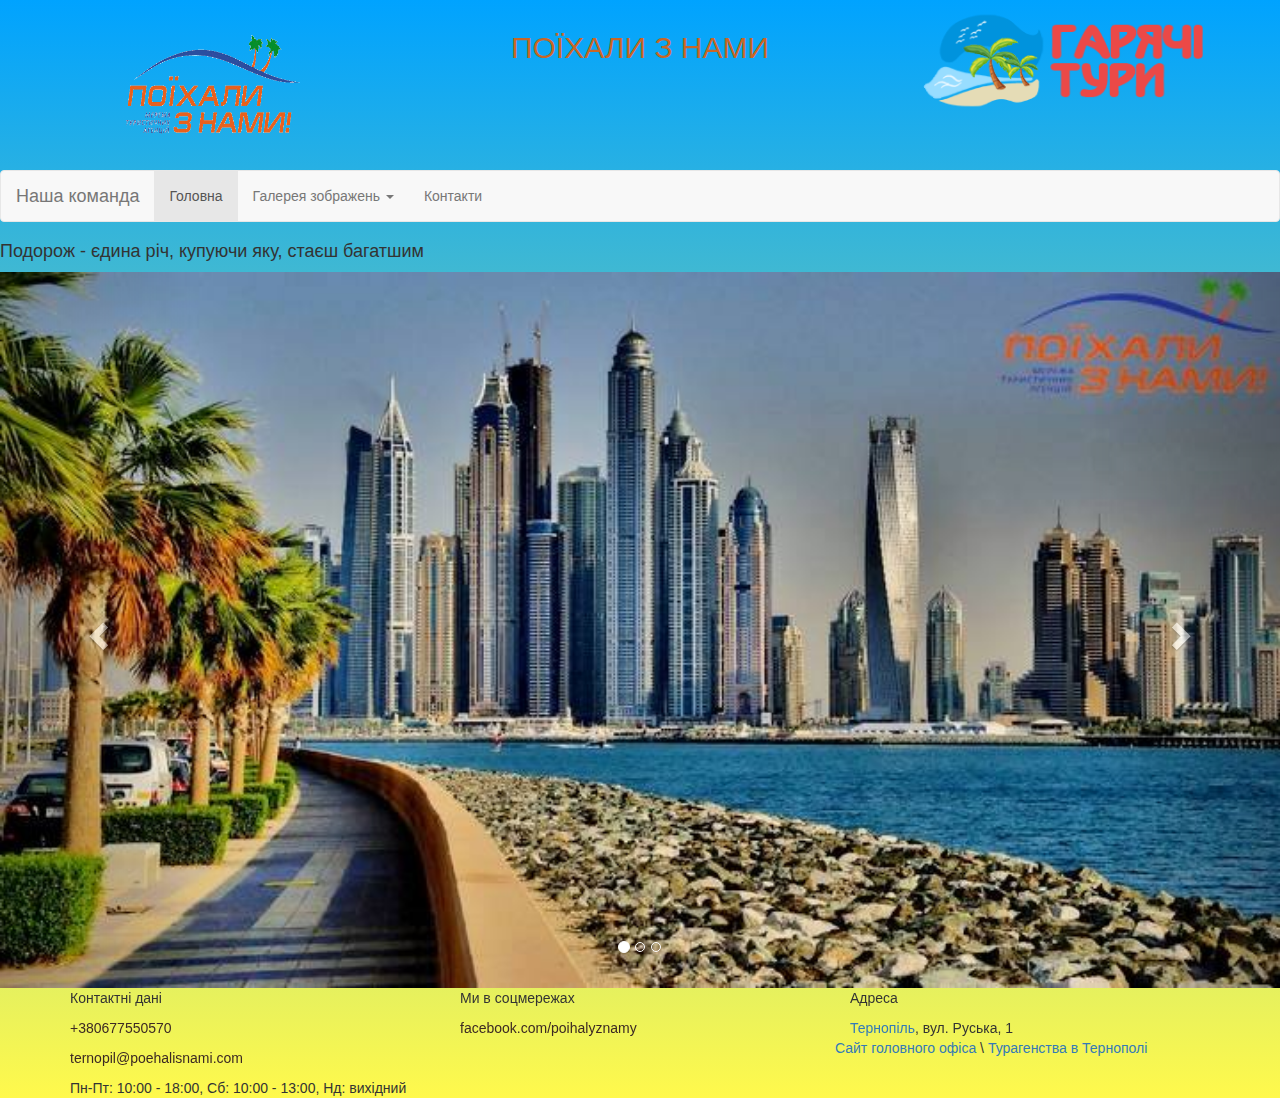
<file: index.html>
<!DOCTYPE html>
<html lang="en">
<head>
  <meta charset="utf-8">
    <title>Поїхали з нами</title>
    <link href="https://fonts.googleapis.com/css?family=Open+Sans|PT+Sans:700" rel="stylesheet">
       <link rel="stylesheet" href="style.css"> 
	   <meta name="viewport" content="width=device-width, initial-scale=1">
  <link rel="stylesheet" href="https://maxcdn.bootstrapcdn.com/bootstrap/3.3.7/css/bootstrap.min.css">
  <script src="https://ajax.googleapis.com/ajax/libs/jquery/3.3.1/jquery.min.js"></script>
  <script src="https://maxcdn.bootstrapcdn.com/bootstrap/3.3.7/js/bootstrap.min.js"></script>
</head>
<body>
<header>
<div class="flex-container">
 <div><img src="log.gif" alt="" height="150" width="200" ></div>
 <div class="brand">Поїхали з нами</div>
  <div><img src="logo_mobile.png" alt="" height="100" width="300" ></div> 
  
  </div>
<nav class="navbar navbar-default ">
  <div class="container-fluid">
    <div class="navbar-header">
	<button type="button" class="navbar-toggle collapsed" data-toggle="collapse" data-target="#bs-example-navbar-collapse-1" aria-expanded="false">
        <span class="sr-only">Toggle navigation</span>
        <span class="icon-bar"></span>
     </button>
      <a class="navbar-brand" href="nashakomanda.html">Наша команда</a>
    </div>
    <ul class="nav navbar-nav">
      <li class="active"><a href="#">Головна</a></li>
      <li class="dropdown"><a class="dropdown-toggle" data-toggle="dropdown" href="#">Галерея зображень <span class="caret"></span></a>
        <ul class="dropdown-menu">
          <li><a href="galareja tyr.html">Туреччина</a></li>
          <li><a href="egupet.html">Єгипет</a></li>
         </ul>
      </li>
		<li><a href="#contact">Контакти</a></li>
    </ul>
  </div>
</nav>
 </header>

  <h4>Подорож - єдина річ, купуючи яку, стаєш багатшим</h4>  
  <div id="myCarousel" class="carousel slide" data-ride="carousel">
    <!-- Indicators -->
    <ol class="carousel-indicators">
      <li data-target="#myCarousel" data-slide-to="0" class="active"></li>
      <li data-target="#myCarousel" data-slide-to="1"></li>
      <li data-target="#myCarousel" data-slide-to="2"></li>
    </ol>

    <!-- Wrapper for slides -->
    <div class="carousel-inner">
      <div class="item active">
        <img src="dubaj.jpg" alt="dubaj" style="width:100%;">
      </div>

      <div class="item">
        <img src="dubaj1.jpg" alt="dubaj1" style="width:100%;">
      </div>
    
      <div class="item">
        <img src="dubaj2.jpg" alt="dubaj2" style="width:100%;">
      </div>
    </div>

    <!-- Left and right controls -->
    <a class="left carousel-control" href="#myCarousel" data-slide="prev">
      <span class="glyphicon glyphicon-chevron-left"></span>
      <span class="sr-only">Previous</span>
    </a>
    <a class="right carousel-control" href="#myCarousel" data-slide="next">
      <span class="glyphicon glyphicon-chevron-right"></span>
      <span class="sr-only">Next</span>
    </a>
  </div>
</div>

 <footer id="contact">
		<div class="container">
			<div class="row">
				<div class="col-lg-4 col-md-4">
					<p class="footer-head">Контактні дані</p>
					<p class="footer-desc"><a href="tel:+380677550570">+380677550570</a></p>
					
					<p class="footer-desc"><a href="ternopil@poehalisnami.com">ternopil@poehalisnami.com</a></p>
				</div>
				<div class="col-lg-4 col-md-4">
					<p class="footer-head">Ми в соцмережах</p>
					<p class="footer-desc"><a target="_blank" href="https://www.facebook.com/poihalyznamy/"> facebook.com/poihalyznamy </a></p>
				</div>
				<div class="col-lg-4 col-md-4">
					<p class="footer-head">Адреса</p>
					<div class="bold">
                <a href="https://www.poehalisnami.ua/office/ternopol">Тернопіль</a>, вул. Руcька, 1	</div>
				</div>
					<div class="breadcrambs breadcrambs_mod"><span>
                    <a href="http://www.poehalisnami.ua/">Сайт головного офіса</a>
					<span> \ </span>        
					<a href="http://www.poehalisnami.ua/office/ternopol">Турагенства в  Тернополі</a>

					</div>
			</div>
	 <div class="media-body">
            <span class="blue">Пн-Пт:</span>
            10:00 - 18:00,
            <span class="blue">Сб:</span>
            10:00 - 13:00,
            <span class="blue">Нд:</span>
            вихідний
        </div>
    </div>
       
    </div>	
		</div>
	</footer>
 
	
  </body>
</html>
</file>
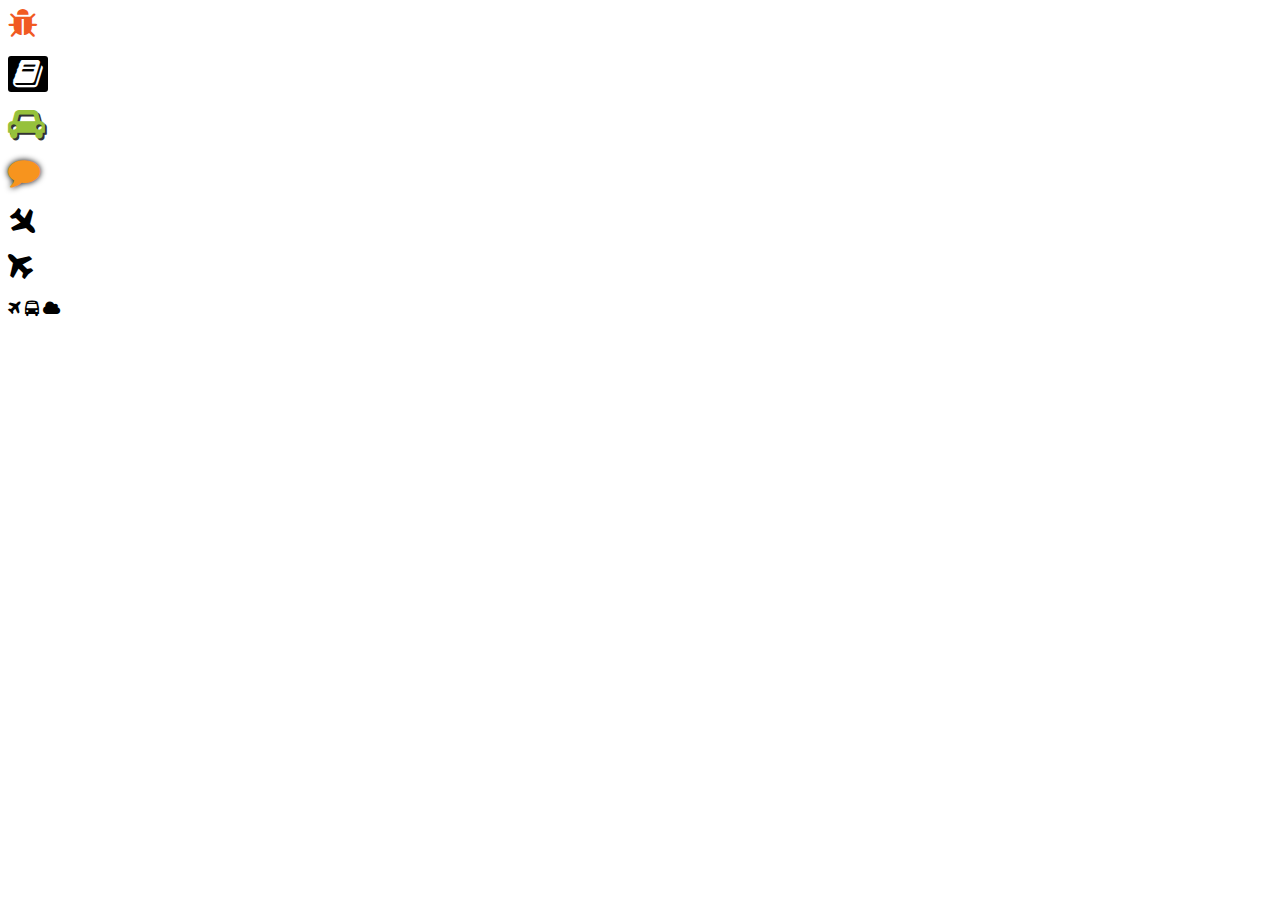
<file: ikona/index.html>
﻿<html>
 <head>
  <meta charset="utf-8">
  <title>Font Awesome</title>
	<link rel="stylesheet" href="//maxcdn.bootstrapcdn.com/font-awesome/4.7.0/css/font-awesome.min.css">
   <style>
   .fa-bug { color: #f15a22; }
   .fa-book {
    background: #000; /* Чёрный цвет фона */
    padding: 2px 5px; /* Поля */
    border-radius: 3px; /* Радиус скругления */
   }
   .fa-car {
    color: #96c13c; /* Цвет иконки */
    text-shadow: 2px 2px 0 #333; /* Резкая тень под иконкой */
   }
   .fa-comment {
    color: #f7941e; /* Цвет иконки */
    text-shadow: 0 0 6px #000; /* Размытая тень */
   }
  </style>
 </head>
 <body>
 <p><i class="fa fa-bug fa-2x"></i></p>
  <p><i class="fa fa-book fa-2x fa-inverse"></i></p>
  <p><i class="fa fa-car fa-2x"></i></p>
  <p><i class="fa fa-comment fa-2x"></i></p>
   <p><i class="fa fa-plane fa-rotate-90 fa-2x"></i></p>
  <p><i class="fa fa-plane fa-flip-horizontal fa-2x"></i></p>
  <i class="fa fa-plane"></i>
  <i class="fa fa-bus"></i>
	 <i class="fa fa-cloud"></i>
	 </body>
</html>
</file>
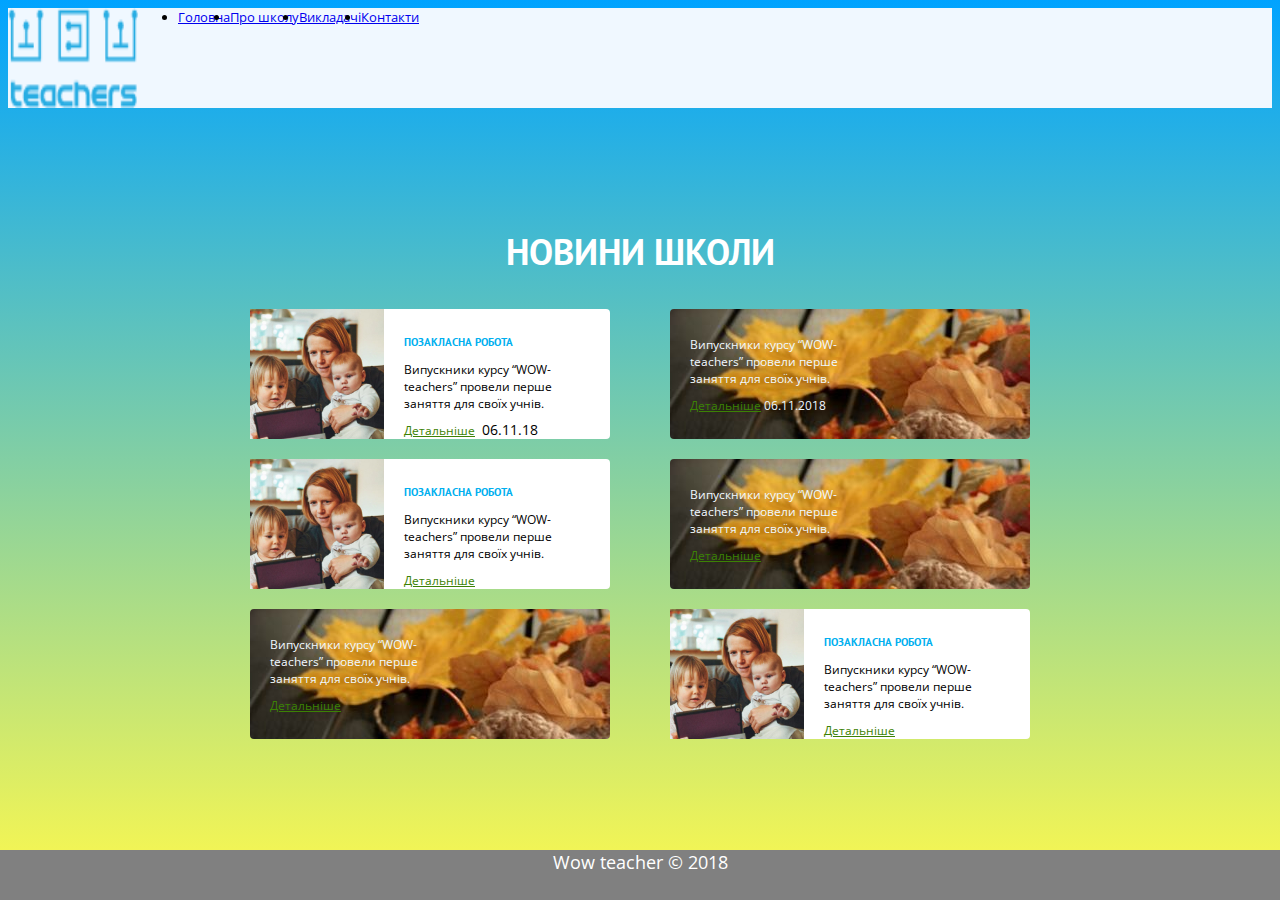
<file: newunu/index.html>
<!DOCTYPE html>
<html>
  <head>
    <title>Новини школи</title>
    <link href="https://fonts.googleapis.com/css?family=Open+Sans|PT+Sans:700" rel="stylesheet">
   <link rel="stylesheet" href="//maxcdn.bootstrapcdn.com/font-awesome/4.7.0/css/font-awesome.min.css"><link rel="stylesheet" href="https://use.fontawesome.com/releases/v5.5.0/css/all.css" integrity="sha384-B4dIYHKNBt8Bc12p+WXckhzcICo0wtJAoU8YZTY5qE0Id1GSseTk6S+L3BlXeVIU" crossorigin="anonymous">
    
    <link rel="stylesheet" href="style.css"> 
  </head>
  <body>	
 <header > 
 <nav class="flex-container">	
        <img src="logo-wowt.png" alt="" width="130" height="100">
        <ul></ul>
       <li> <a href='#'>Головна</a></li>
        <li> <a href='#'>Про школу</a></li>
         <li> <a href='#'>Викладачі</a></li>
         <li> <a href='#'>Контакти</a></li>
        </nav>
		</header>
     <section class="news-wrapper">
	  
      <h1>Новини школи</h1>
	 
      <article class="clearfix">
        <div class="image-holder"><img src="teacher-with-pupils.jpg" alt="" width="134" height="130"></div>
        <div class="content-holder">
          <h3>Позакласна робота</h3>
          <p>Випускники курсу “WOW-teachers” провели перше заняття для своїх учнів. 
            <a href="#" class="show-more">Детальніше</a>
          <span> <i class="fa fa-clock"></i></span><span> 06.11.18</span>
          </p>
        </div>
        </article>
      <article class="clearfix ar3">
        <div class="content-holder">
          <p class="text2">Випускники курсу “WOW-teachers” провели перше заняття для своїх учнів. 
            <a href="#" class="show-more">Детальніше</a> 06.11.2018
            <i class="fas fa-chalkboard-teacher"></i>
          </p>
        </div>
        </article>			
      <article class="clearfix">
        <div class="image-holder"><img src="teacher-with-pupils.jpg" alt="" width="134" height="130"></div>
        <div class="content-holder">
          <h3>Позакласна робота</h3>
          <p>Випускники курсу “WOW-teachers” провели перше заняття для своїх учнів. 
            <a href="#" class="show-more">Детальніше</a>
            <i class="fa-clock-o"></i>
          </p>
        </div>
      </article>
      <article class="clearfix ar3">
      <div class="image-holder"></div>
      <div class="content-holder">
        <p class="text2">Випускники курсу “WOW-teachers” провели перше заняття для своїх учнів. 
          <a href="#" class="show-more">Детальніше</a>
          <i class="fa-clock-o"></i>
        </p>
      </div>
    </article>
      <article class="clearfix ar4">
        <div class="image-holder"></div>
        <div class="content-holder">
          <p class="text2">Випускники курсу “WOW-teachers” провели перше заняття для своїх учнів. 
            <a href="#" class="show-more">Детальніше</a>
            <i class="fa-clock-o"></i>
          </p>
        </div>
      </article>
      <article class="clearfix ar2">
        <div class="image-holder"><img src="teacher-with-pupils.jpg" alt="" width="134" height="130"></div>
        <div class="content-holder">
          <h3>Позакласна робота</h3>
          <p>Випускники курсу “WOW-teachers” провели перше заняття для своїх учнів. 
            <a href="#" class="show-more">Детальніше</a>
            <i class="fa-clock-o"></i>
          </p>
        </div>
      </article>
	
    </section>
	<nav class="footer"> Wow teacher © 2018</nav>
  </body>
</html>
</file>
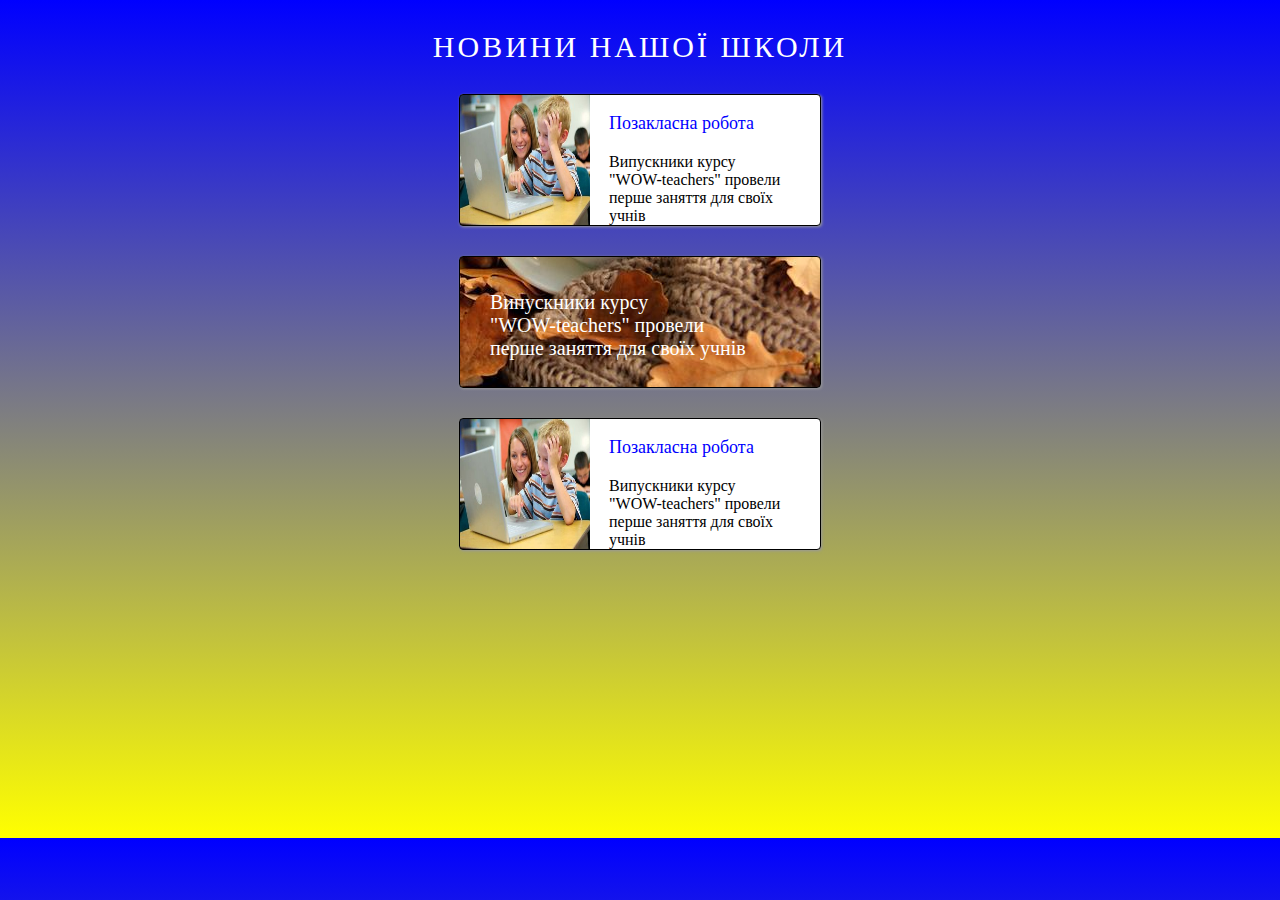
<file: новини/index.html>
<!doctype html>
<html>
	<head>
		<meta charset="utf-8">
		<title>	Новини нашої школи	</title>
		
		<style>
			
			.uppercase {
				text-transform: uppercase;
				letter-spacing: 3px;
				text-align: center;
				color: white;
				font-family:"Open Sans";
				font-size: 30px;
			}
			div  {
				width: 360px;
				height: 130px;
				border: solid 1px black;
				margin: 30px;
				margin-left:auto;
				margin-right: auto;
				background-color:white;
				border-radius:4px;
				box-shadow: 1px 1px 3px #999999;
				
			
					}
			.blue {
				color: blue;
				font-family:"PT Sans";
				font-size: 18px;
				}
			#grad1 {
				height: 800px;
				background-color: blue; 
				background-image: linear-gradient(blue, yellow);
				}
			#example2 {
				background-image: url(osin2.jpg);
				background-position: right bottom, left top;
								
				}
			#example1 {
				background-image: url(sckool.jpg);
				background-repeat: no-repeat;
				background-size:130px 134px;				
				}
			.blok1 {
				font-family:"Pt Sans";
				color:white;
				font-size: 20px;
			}
			.p2 {
			padding:14px 30px 25px ;
			}
			.p1 {
			padding:0px 15px 1px 149px;
			}
			.blue1 {
				color: black;
				font-family:"PT Sans";
				font-size: 16px;
				}
			
		</style>
		
	</head>

	<body id="grad1">
	<p class="uppercase">Новини нашої школи</p>
	
		<div id="example1" ><p class="blue p1">Позакласна робота</p>
		<p class="blue1 p1">Випускники курсу<br> "WOW-teachers" провели<br> перше заняття для своїх учнів
		</p>
		
		</div>
		<div id="example2">
		<p class="blok1 p2">Випускники курсу<br> "WOW-teachers" провели<br> перше заняття для своїх учнів
		</p>
		</div>
		<div id="example1" ><p class="blue p1">Позакласна робота</p>
		<p class="blue1 p1">Випускники курсу<br> "WOW-teachers" провели<br> перше заняття для своїх учнів
		</p>
		
	</body>
	</html>
</file>
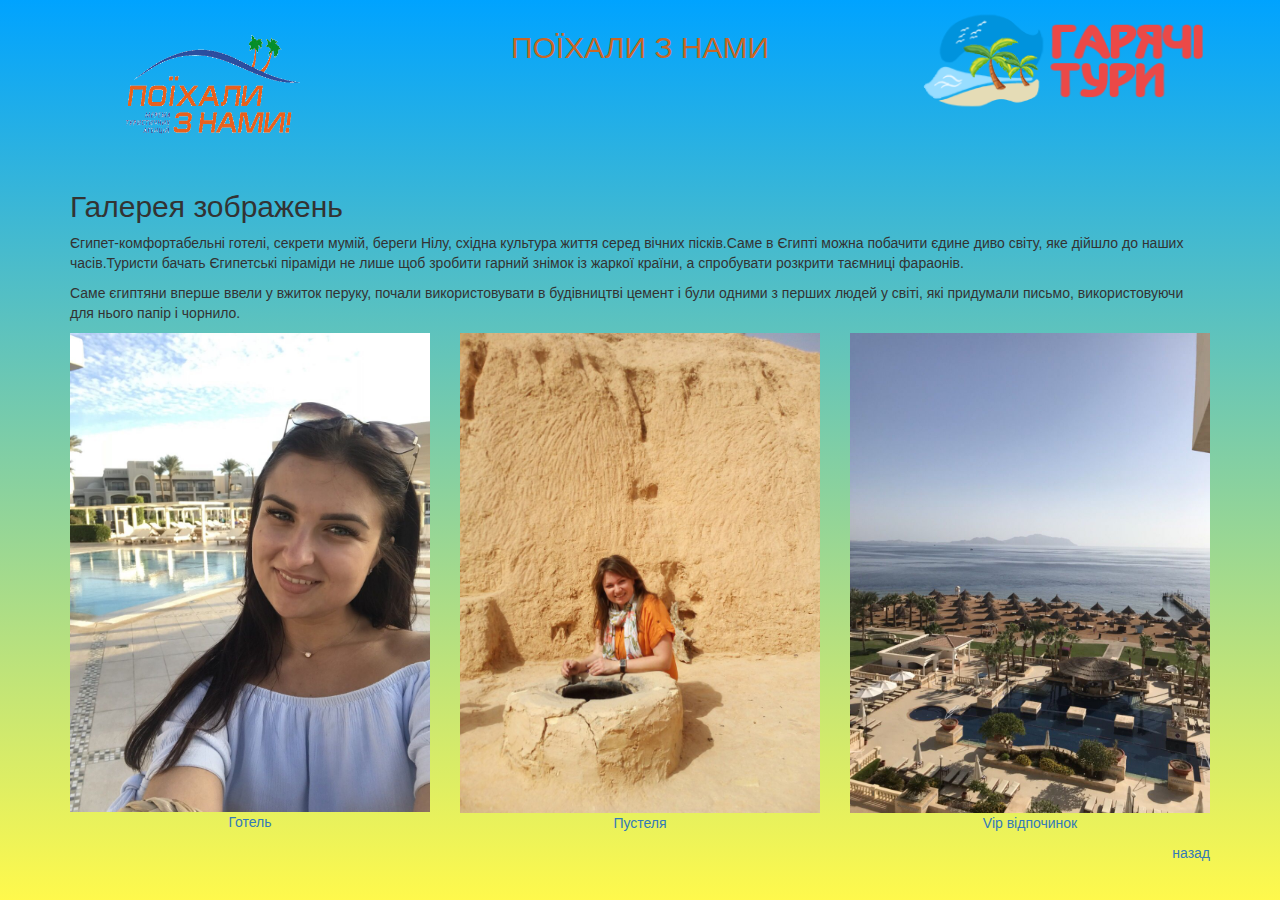
<file: egupet.html>
﻿<!DOCTYPE html>
<html lang="en">
<head>
  <meta charset="utf-8">
    <title>Поїхали з нами</title>
    <link href="https://fonts.googleapis.com/css?family=Open+Sans|PT+Sans:700" rel="stylesheet">
       <link rel="stylesheet" href="style.css"> 
	   <meta name="viewport" content="width=device-width, initial-scale=1">
  <link rel="stylesheet" href="https://maxcdn.bootstrapcdn.com/bootstrap/3.3.7/css/bootstrap.min.css">
  <script src="https://ajax.googleapis.com/ajax/libs/jquery/3.3.1/jquery.min.js"></script>
  <script src="https://maxcdn.bootstrapcdn.com/bootstrap/3.3.7/js/bootstrap.min.js"></script>
</head>
<body>
<header>
<div class="flex-container">
 <div><img src="log.gif" alt="" height="150" width="200" ></div>
 <div class="brand">Поїхали з нами</div>
  <div><img src="logo_mobile.png" alt="" height="100" width="300" ></div> 
  
  </div>

    </header>
 <div class="container">
  <h2>Галерея зображень</h2>
  <p>Єгипет-комфортабельні готелі, секрети мумій, береги Нілу, східна культура життя серед вічних пісків.Саме в Єгипті можна побачити єдине диво світу, яке дійшло до наших часів.Туристи  бачать Єгипетські піраміди не лише щоб зробити гарний знімок із жаркої країни, а спробувати розкрити таємниці фараонів.</p>
  <p>Саме єгиптяни вперше ввели у вжиток перуку, почали використовувати в будівництві цемент і були одними з перших людей у світі, які придумали письмо, використовуючи для нього папір і чорнило. </p>
  <div class="row">
    <div class="col-md-4">
      <div class="eg1">
        <a href="eg1.jpg" target="_blank">
          <img src="eg1.jpg" alt="eg1" style="width:100%">
          <div class="caption">
            <p align="center">Готель</p>
          </div>
        </a>
      </div>
    </div>
    <div class="col-md-4">
      <div class="egupet">
        <a href="egupet.jpg" target="_blank">
          <img src="egupet.jpg" alt="egupet" style="width:100%">
          <div class="caption">
            <p align="center">Пустеля</p>
          </div>
        </a>
      </div>
    </div>
    <div class="col-md-4">
      <div class="eg2">
        <a href="eg2.jpg" target="_blank">
          <img src="eg2.jpg" alt="eg2" style="width:100%">
          <div class="caption">
            <p align="center"> Vip відпочинок</p>
          </div>
        </a>
      </div>
    </div>
  </div>
  <p align="right"><a href="index.html">назад </a></p>
</div>


	
  </body>
</html>
</file>
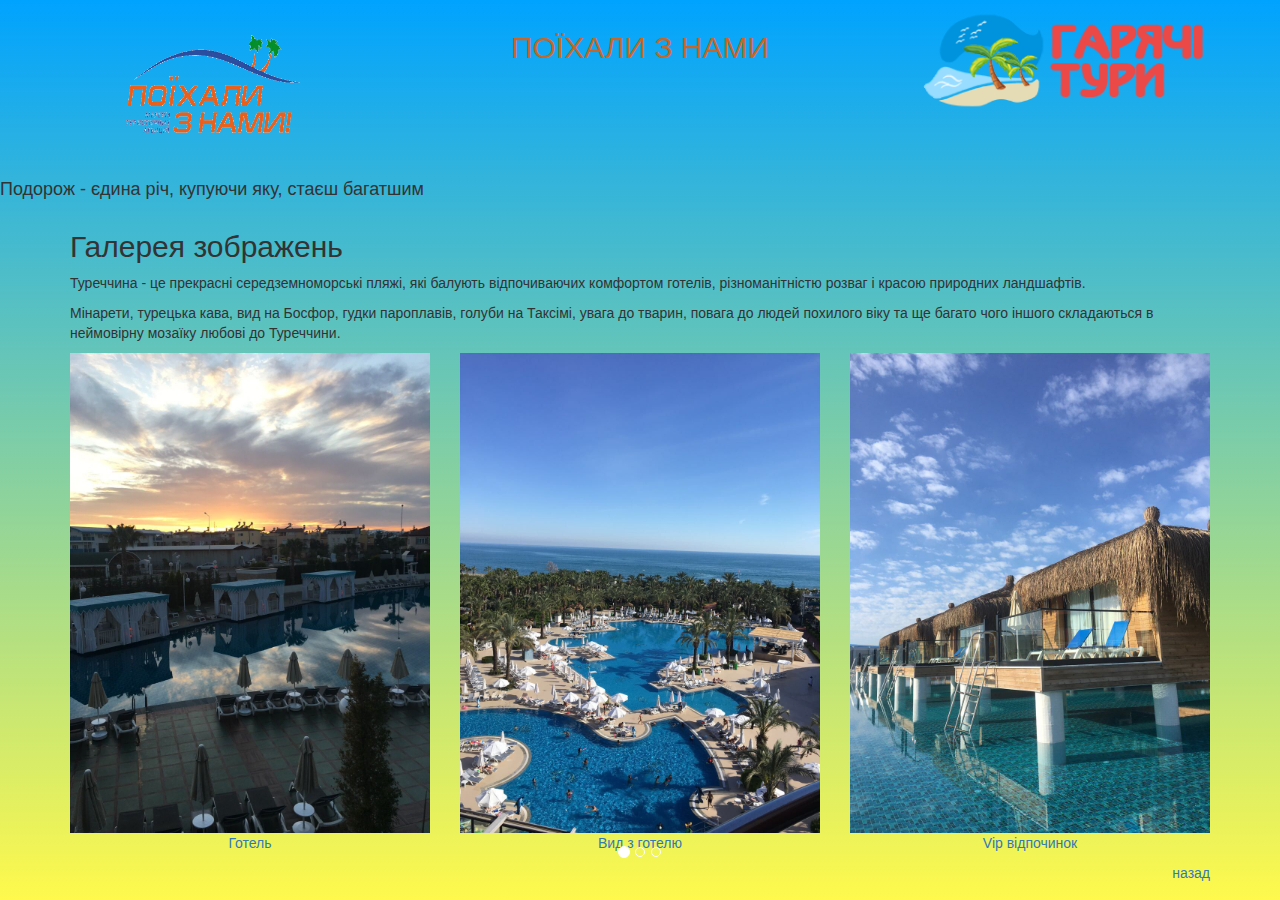
<file: galareja tyr.html>
﻿<!DOCTYPE html>
<html lang="en">
<head>
  <meta charset="utf-8">
    <title>Поїхали з нами</title>
    <link href="https://fonts.googleapis.com/css?family=Open+Sans|PT+Sans:700" rel="stylesheet">
       <link rel="stylesheet" href="style.css"> 
	   <meta name="viewport" content="width=device-width, initial-scale=1">
  <link rel="stylesheet" href="https://maxcdn.bootstrapcdn.com/bootstrap/3.3.7/css/bootstrap.min.css">
  <script src="https://ajax.googleapis.com/ajax/libs/jquery/3.3.1/jquery.min.js"></script>
  <script src="https://maxcdn.bootstrapcdn.com/bootstrap/3.3.7/js/bootstrap.min.js"></script>
</head>
<body>
<header>
<div class="flex-container">
 <div><img src="log.gif" alt="" height="150" width="200" ></div>
 <div class="brand">Поїхали з нами</div>
  <div><img src="logo_mobile.png" alt="" height="100" width="300" ></div> 
  
  </div>

 </header>

  <h4>Подорож - єдина річ, купуючи яку, стаєш багатшим</h4>  
  <div id="myCarousel" class="carousel slide" data-ride="carousel">
    <!-- Indicators -->
    <ol class="carousel-indicators">
      <li data-target="#myCarousel" data-slide-to="0" class="active"></li>
      <li data-target="#myCarousel" data-slide-to="1"></li>
      <li data-target="#myCarousel" data-slide-to="2"></li>
    </ol>

 <div class="container">
  <h2>Галерея зображень</h2>
  <p>Туреччина - це прекрасні середземноморські пляжі, які балують відпочиваючих комфортом готелів, різноманітністю розваг і красою природних ландшафтів.</p>
  <p>Мінарети, турецька кава, вид на Босфор, гудки пароплавів, голуби на Таксімі, увага до тварин, повага до людей похилого віку та ще багато чого іншого складаються в неймовірну мозаїку любові до Туреччини. </p>
  <div class="row">
    <div class="col-md-4">
      <div class="tyr22">
        <a href="tyr22.jpg" target="_blank">
          <img src="tyr22.jpg" alt="tyr22" style="width:100%">
          <div class="caption">
            <p align="center">Готель</p>
          </div>
        </a>
      </div>
    </div>
    <div class="col-md-4">
      <div class="tyr1">
        <a href="tyr1.jpg" target="_blank">
          <img src="tyr1.jpg" alt="tyr1" style="width:100%">
          <div class="caption">
            <p align="center">Вид з готелю</p>
          </div>
        </a>
      </div>
    </div>
    <div class="col-md-4">
      <div class="tyr3">
        <a href="tyr3.jpg" target="_blank">
          <img src="tyr3.jpg" alt="tyr3" style="width:100%">
          <div class="caption">
            <p align="center"> Vip відпочинок</p>
          </div>
        </a>
      </div>
    </div>
  </div>
  <p align="right"><a href="index.html">назад </a></p>
</div>


	
  </body>
</html>
</file>
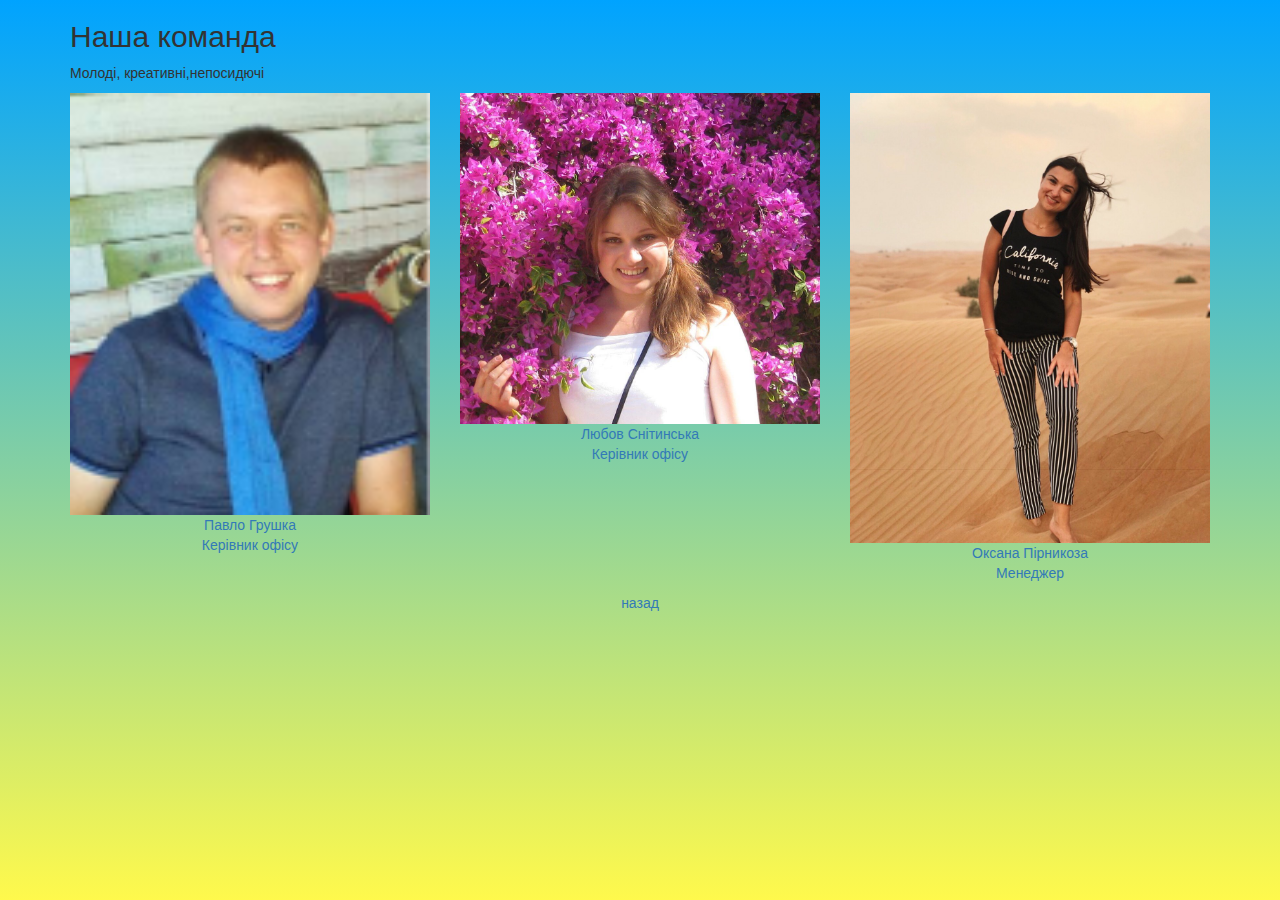
<file: nashakomanda.html>
﻿<!DOCTYPE html>
<html lang="en">
<head>
  <meta charset="utf-8">
    <title>nashakomanda</title>
	
    <link href="https://fonts.googleapis.com/css?family=Open+Sans|PT+Sans:700" rel="stylesheet">
       <link rel="stylesheet" href="style.css"> 
	   <meta name="viewport" content="width=device-width, initial-scale=1">
  <link rel="stylesheet" href="https://maxcdn.bootstrapcdn.com/bootstrap/3.3.7/css/bootstrap.min.css">
  <script src="https://ajax.googleapis.com/ajax/libs/jquery/3.3.1/jquery.min.js"></script>
  <script src="https://maxcdn.bootstrapcdn.com/bootstrap/3.3.7/js/bootstrap.min.js"></script>
</head>
<body>

<div class="container">
   <h2>Наша команда</h2>
  <p>Молоді, креативні,непосидючі</p>
  <div class="row">
    <div class="col-md-4">
      <div class="pavlo">
        <a href="pavlo.png" target="_blank">
          <img src="pavlo.png" alt="pavlo" style="width:100%">
          <div class="caption">
            <p align="center">Павло Грушка <br>
			Керівник офісу</p>
          </div>
        </a>
      </div>
    </div>
    <div class="col-md-4">
      <div class="lyba">
        <a href="lyba.jpg" target="_blank">
          <img src="lyba.jpg" alt="egupet" style="width:100%">
          <div class="caption">
            <p align="center">Любов Снітинська<br>
			Керівник офісу</p>
          </div>
        </a>
      </div>
    </div>
    <div class="col-md-4">
      <div class="oksi">
        <a href="oksi.jpg" target="_blank">
          <img src="oksi.jpg" alt="oksi" style="width:100%">
          <div class="caption">
            <p align="center">Оксана Пірникоза<br>
			Менеджер</p>
          </div>
        </a>
      </div>
    </div>
  </div>
  <p align="center"><a href="index.html">назад </a></p>
</div>

	
 </body>
</html>
</file>
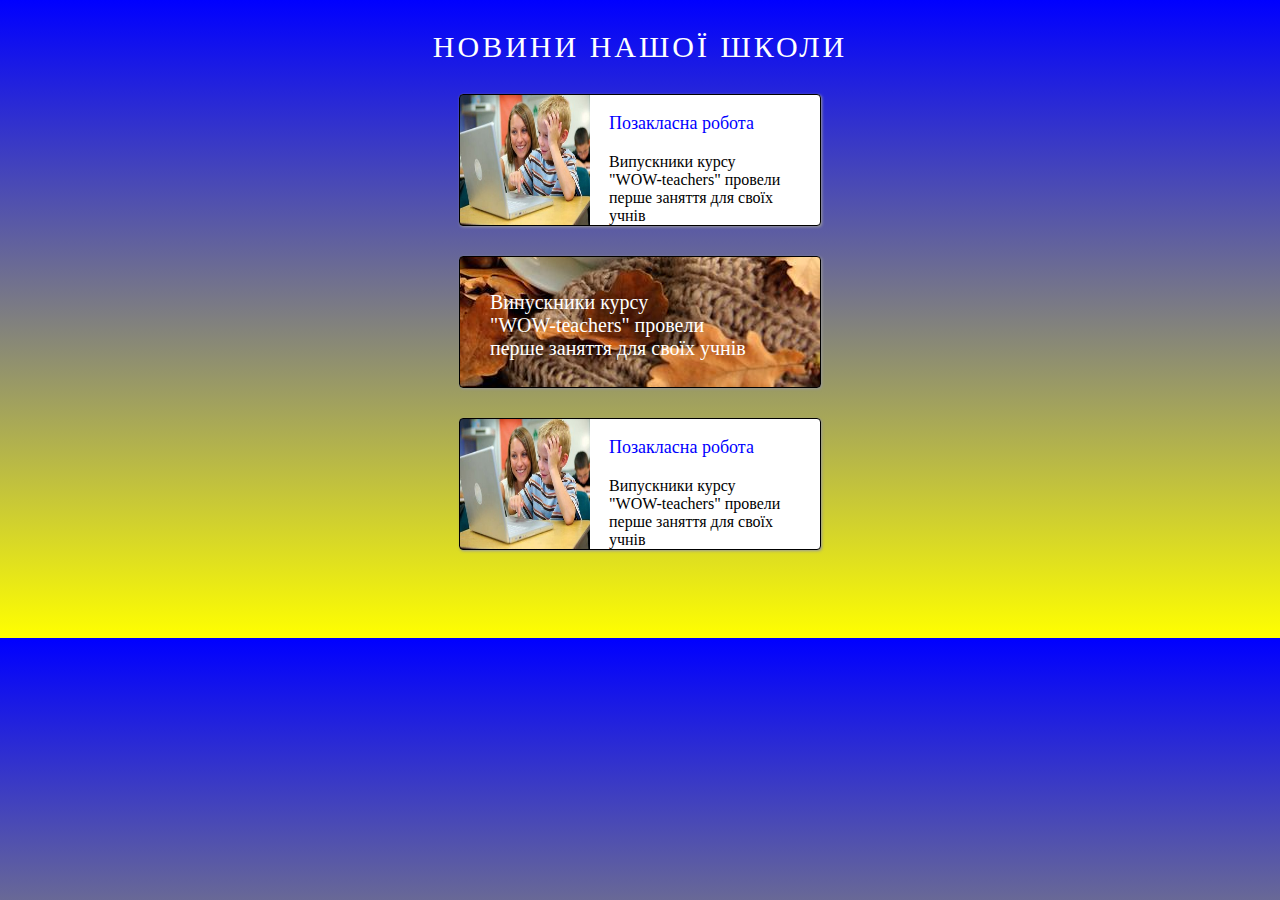
<file: news/novunu skooll.html>
﻿<!doctype html>
<html>
	<head>
		<meta charset="utf-8">
		<title>	Новини нашої школи	</title>
		
		<style>
			
			.uppercase {
				text-transform: uppercase;
				letter-spacing: 3px;
				text-align: center;
				color: white;
				font-family:"Open Sans";
				font-size: 30px;
			}
			div  {
				width: 360px;
				height: 130px;
				border: solid 1px black;
				margin: 30px;
				margin-left:auto;
				margin-right: auto;
				background-color:white;
				border-radius:4px;
				box-shadow: 1px 1px 3px #999999;
				
			
					}
			.blue {
				color: blue;
				font-family:"PT Sans";
				font-size: 18px;
				}
			#grad1 {
				height: 600px;
				background-color: blue; 
				background-image: linear-gradient(blue, yellow);
				}
			#example2 {
				background-image: url(osin2.jpg);
				background-position: right bottom, left top;
								
				}
			#example1 {
				background-image: url(sckool.jpg);
				background-repeat: no-repeat;
				background-size:130px 134px;				
				}
			.blok1 {
				font-family:"Pt Sans";
				color:white;
				font-size: 20px;
			}
			.p2 {
			padding:14px 30px 25px ;
			}
			.p1 {
			padding:0px 15px 1px 149px;
			}
			.blue1 {
				color: black;
				font-family:"PT Sans";
				font-size: 16px;
				}
			
		</style>
		
	</head>

	<body id="grad1">
	<p class="uppercase">Новини нашої школи</p>
	
		<div id="example1" ><p class="blue p1">Позакласна робота</p>
		<p class="blue1 p1">Випускники курсу<br> "WOW-teachers" провели<br> перше заняття для своїх учнів
		</p>
		
		</div>
		<div id="example2">
		<p class="blok1 p2">Випускники курсу<br> "WOW-teachers" провели<br> перше заняття для своїх учнів
		</p>
		</div>
		<div id="example1" ><p class="blue p1">Позакласна робота</p>
		<p class="blue1 p1">Випускники курсу<br> "WOW-teachers" провели<br> перше заняття для своїх учнів
		</p>
		
	</body>
	</html>
</file>
<file: style.css>
*, *::before, *::after {
  box-sizing: border-box;
}

html {
  box-sizing: border-box;
  min-height: 100%;
}

.brand {
	Font-size:32px;
	Font-weight:normal;
	text-transform: uppercase;
	color: #c96625;
	text-align: justify;
}
.flex-container {
  display: flex;
	flex-direction: row;
	justify-content: space-around;
	}
.flex-container > div {
 	
width: 600px;
  margin: 10px;
  text-align: center;
  line-height: 75px;
  font-size: 30px;
}

  img{
    margin: 0 auto;
}


body {
  font-family: 'Open Sans', Arial, sans-serif;
  font-weight: normal;	
  font-size: 13px;
  background: linear-gradient(to bottom, #00A3FF, #FFF94C) 0 0 no-repeat;
}


.footer-desc a{
    text-transform: none;
    color:#3c2923;
}
.footer-desc a:hover{
    font-weight: bold;
}
</file>
<file: newunu/style.css>
*, *::before, *::after {
  box-sizing: border-box;
}

html {
  box-sizing: border-box;
  min-height: 100%;
}
.flex-container  h2{
  width: 100%;
  margin: 10px;
  text-align: center;
  line-height: 75px;
  font-size: 14px;
  color: #00AFEF; 
}
.flex-container {
  background-color: aliceblue;
  display: flex;
  flex-wrap: nowrap;
}
Span{
Font-size:14px;
Font-weight:normal;
}
.fa-clock {
  color: gray;
  text-shadow: 2px 2px 0 #333; 
 Font-size: 16px;
}

body {
  font-family: 'Open Sans', Arial, sans-serif;
  font-weight: normal;	
  font-size: 13px;
  background: linear-gradient(to bottom, #00A3FF, #FFF94C) 0 0 no-repeat;
}

.news-wrapper {
  max-width: 800px;
  margin: 120px auto;
}

h1, h2, h3, h4, h5, h6 {
  font-family: 'PT Sans', Arial, sans-serif;
  font-weight: bold;
}


h1 {	
  font-size: 36px;	
  text-transform: uppercase;
  color: white;
  text-align: center;
}

article {
  background: white;
  width: 360px;	
  max-height: 130px;
  border-radius: 4px;
  margin: 10px;
  float: left;
}
.ar2 {
  background: white;
  width: 360px;	
  max-height: 130px;
  border-radius: 4px;
  margin: 10px;
  float: right;
}
.ar3 {
  background: url(osin2.jpg);
  width: 360px;	
  max-height: 130px;
  border-radius: 4px;
  margin: 10px;
  float: right;
}
.ar4 {
  background: url(osin2.jpg);
  width: 360px;	
  max-height: 130px;
  border-radius: 4px;
  margin: 10px;
  float: left;
}
article .image-holder {
  width: 37.22%;
}

article .content-holder {
  width: 62.78%;
  padding: 15px 15px 15px 20px;
}

article .content-holder h3 {
  text-transform: uppercase;
  font-size: 11px;
  color: #00AFEF;
}

article .content-holder p {
  font-size: 12px;
  text-align: left;
}

a.show-more {
  display: inline-block;
  margin-top: 10px;
  color: #3C8204;
}

.text2{
  font-size: 16px;
  color: aliceblue;
}
article div {
  float: left;
}

.clearfix::after {
  content: '';
  display: table;
  clear: both;
}
.footer{
	background-color:gray;
	text-align: center;
	color:white;
	font-size: 18px;
	height:50px;
	position: fixed;
    bottom: 0;
    left: 0;
    right: 0;
</file>
